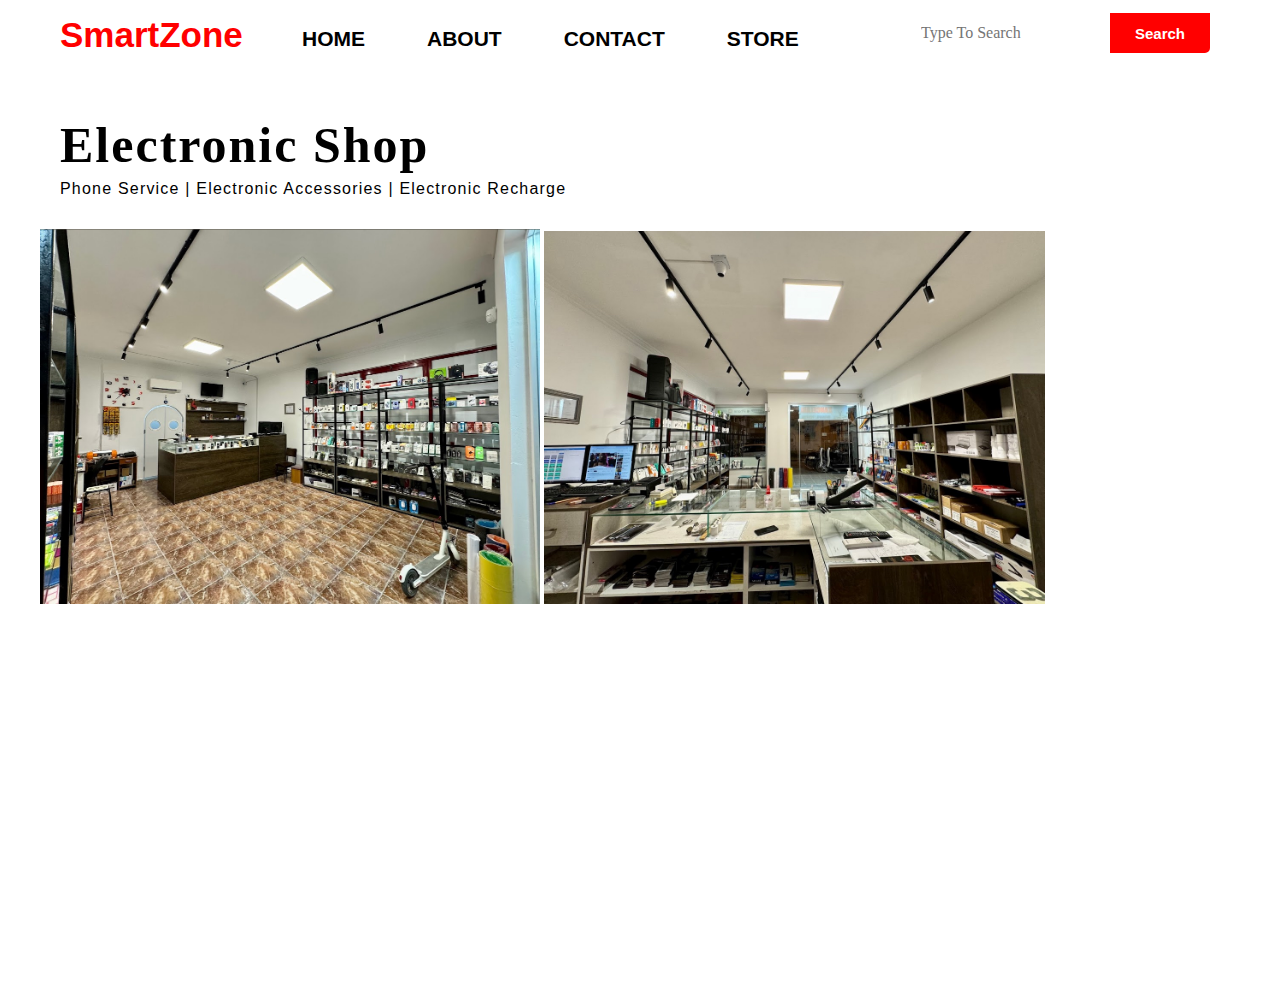
<file: Coding/main/index.html>
<!DOCTYPE html>
<html lang="en">
<head>
    <title>SmartZone</title>
    <link rel="stylesheet" href="style.css">
</head>
<body>
    <div class="main">
        <div class="navbar">
            <div class="icon">
                <h1 class="logo">SmartZone</h1>
            </div>

            <div class="menu">
                <ul>
                    <li><a href="index.html"><h2>HOME</h2></a></li>
                    <li><a href="about.html"><h2>ABOUT</h2></a></li>
                    <li><a href="contact.html"><h2>CONTACT</h2></a></li>
                    <li><a href="#"><h2>STORE</h2></a></li>
                </ul>
            </div>
            <div class="search">
                <input class="srch" type="Search" name="" placeholder="Type To Search">
                <a href="#"><button class="btn">Search</button></a>
            </div>
            <div class="content">
                <h1><br><span><br>Electronic Shop</span><br></h1>
                <p class="par">Phone Service | Electronic Accessories | Electronic Recharge</p>
            </div>
            <div class="img">
                <img class="homeimg" src="img/IMG_8342.jpg" alt="jpg">
                <img class="homeimg2" src="img/IMG_8343.jpg" alt="jpg">
            </div>
        </div>
    </div>
</body>
</html>
</file>
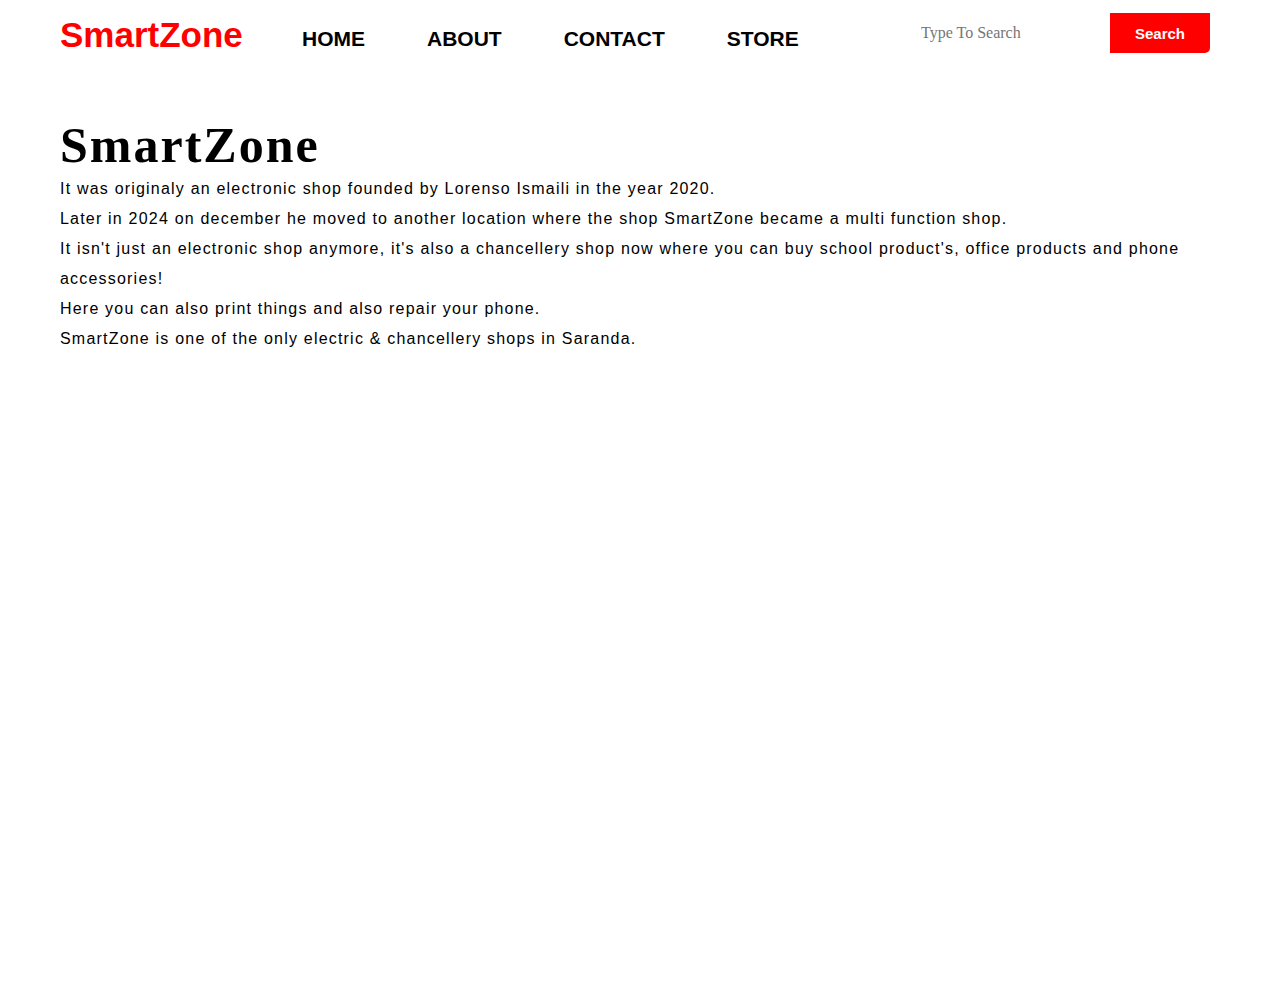
<file: Coding/main/about.html>
<!DOCTYPE html>
<html lang="en">
<head>
    <title>SmartZone</title>
    <link rel="stylesheet" href="style.css">
</head>
<body>
    <div class="main">
        <div class="navbar">
            <div class="icon">
                <h1 class="logo">SmartZone</h1>
            </div>

            <div class="menu">
                <ul>
                    <li><a href="SmartZone.html"><h2>HOME</h2></a></li>
                    <li><a href="about.html"><h2>ABOUT</h2></a></li>
                    <li><a href="contact.html"><h2>CONTACT</h2></a></li>
                    <li><a href="#"><h2>STORE</h2></a></li>
                </ul>
            </div>
            <div class="search">
                <input class="srch" type="Search" name="" placeholder="Type To Search">
                <a href="#"><button class="btn">Search</button></a>
            </div>
            <div class="about">
                <h1><br><span><br>SmartZone</span><br></h1>
                <p class="abt">It was originaly an electronic shop founded by Lorenso Ismaili in the year 2020. <br>
                    Later in 2024 on december he moved to another location where the shop SmartZone became a multi function shop. <br>
                    It isn't just an electronic shop anymore, it's also a chancellery shop now where you can buy school product's, office products and phone accessories! <br>
                    Here you can also print things and also repair your phone. <br>
                    SmartZone is one of the only electric & chancellery shops in Saranda.
                </p>
            </div>
        </div>
    </div>
</body>
</html>
</file>
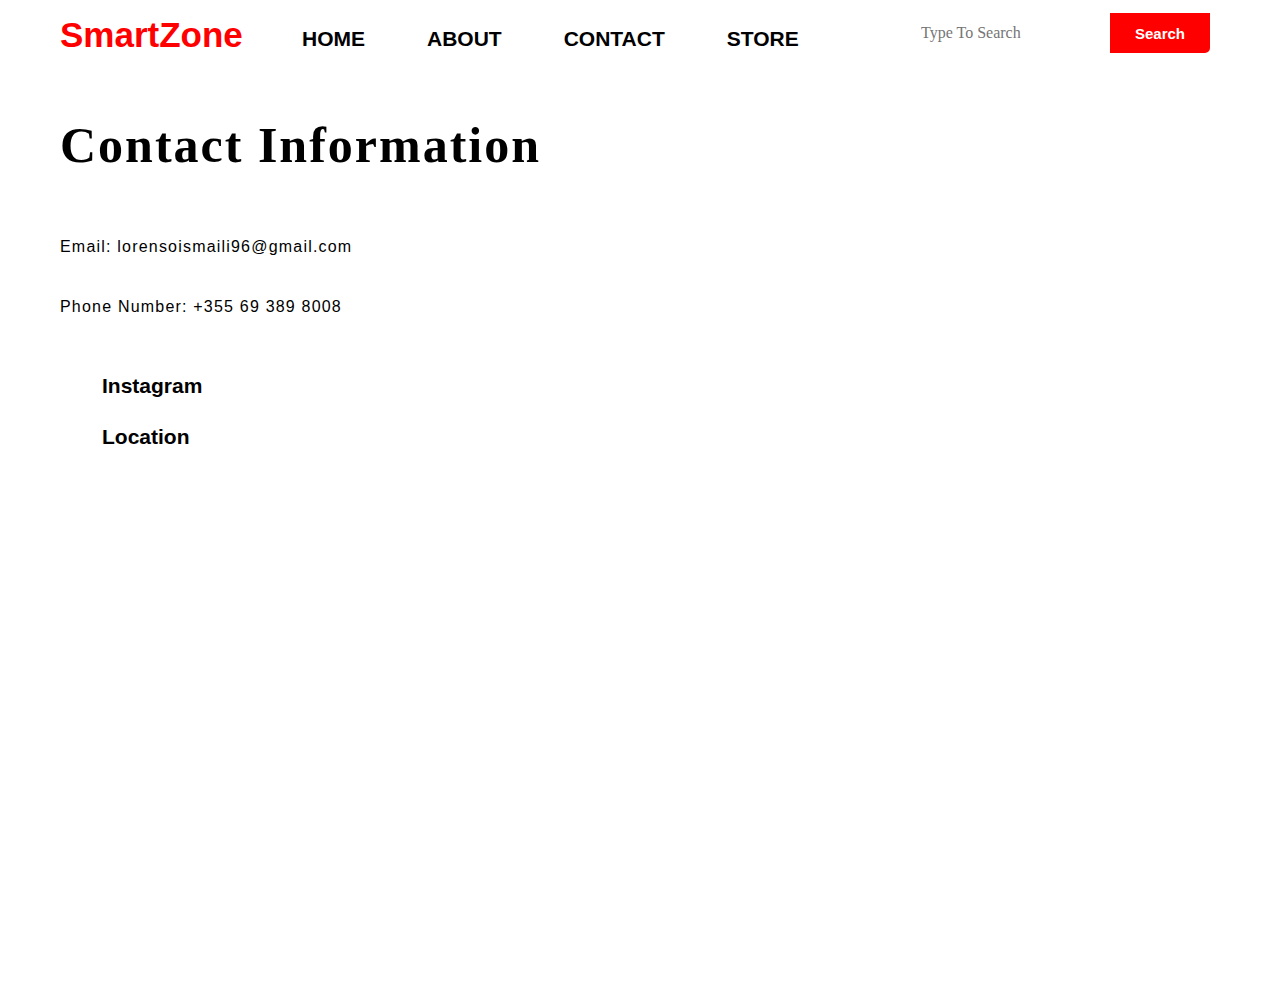
<file: Coding/main/contact.html>
<!DOCTYPE html>
<html lang="en">
<head>
    <title>SmartZone</title>
    <link rel="stylesheet" href="style.css">
</head>
<body>
    <div class="main">
        <div class="navbar">
            <div class="icon">
                <h1 class="logo">SmartZone</h1>
            </div>

            <div class="menu">
                <ul>
                    <li><a href="SmartZone.html"><h2>HOME</h2></a></li>
                    <li><a href="about.html"><h2>ABOUT</h2></a></li>
                    <li><a href="contact.html"><h2>CONTACT</h2></a></li>
                    <li><a href="#"><h2>STORE</h2></a></li>
                </ul>
            </div>
            <div class="search">
                <input class="srch" type="Search" name="" placeholder="Type To Search">
                <a href="#"><button class="btn">Search</button></a>
            </div>
            <div class="contact">
                <h1><br><span><br>Contact Information</span><br><br></h1>
                <p class="par">Email: lorensoismaili96@gmail.com  <br><br>
                Phone Number: +355 69 389 8008 <br>
                <li class="social"><a target="_blank" href="https://www.instagram.com/smart_zone.al?utm_source=ig_web_button_share_sheet&igsh=ZDNlZDc0MzIxNw=="><h2>Instagram</h2></a></li>
                <li class="social"><a target="_blank" href="https://maps.app.goo.gl/MFMRQwSnS2k9Ebfj6"><h2>Location</h2></a></li></p>
            </div>
            <div class="mapp">
                <iframe src="https://www.google.com/maps/embed?pb=!1m18!1m12!1m3!1d3061.977548918061!2d20.003472400000003!3d39.8747408!2m3!1f0!2f0!3f0!3m2!1i1024!2i768!4f13.1!3m3!1m2!1s0x135b1547a53a9b27%3A0x25616c4b4d5febd5!2sSmart%20Zone!5e0!3m2!1sen!2s!4v1737205945544!5m2!1sen!2s" width="400" height="300" style="border:0;" allowfullscreen="" loading="lazy" referrerpolicy="no-referrer-when-downgrade"></iframe>
            </div>
        </div>
    </div>
</body>
</html>
</file>
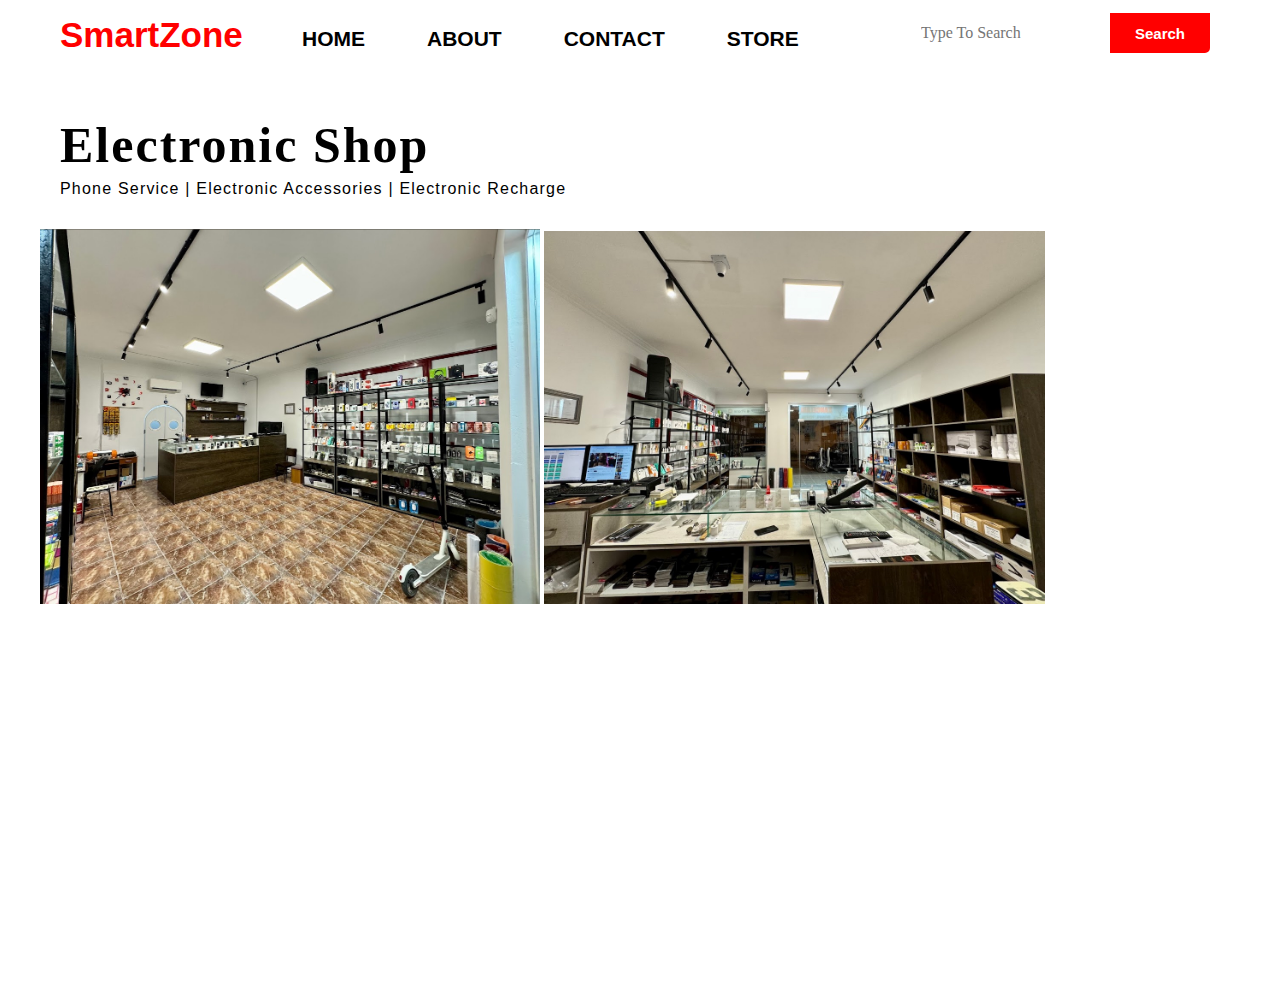
<file: Coding/main/SmartZone.html>
<!DOCTYPE html>
<html lang="en">
<head>
    <title>SmartZone</title>
    <link rel="stylesheet" href="style.css">
</head>
<body>
    <div class="main">
        <div class="navbar">
            <div class="icon">
                <h1 class="logo">SmartZone</h1>
            </div>

            <div class="menu">
                <ul>
                    <li><a href="SmartZone.html"><h2>HOME</h2></a></li>
                    <li><a href="about.html"><h2>ABOUT</h2></a></li>
                    <li><a href="contact.html"><h2>CONTACT</h2></a></li>
                    <li><a href="#"><h2>STORE</h2></a></li>
                </ul>
            </div>
            <div class="search">
                <input class="srch" type="Search" name="" placeholder="Type To Search">
                <a href="#"><button class="btn">Search</button></a>
            </div>
            <div class="content">
                <h1><br><span><br>Electronic Shop</span><br></h1>
                <p class="par">Phone Service | Electronic Accessories | Electronic Recharge</p>
            </div>
            <div class="img">
                <img class="homeimg" src="img/IMG_8342.jpg" alt="jpg">
                <img class="homeimg2" src="img/IMG_8343.jpg" alt="jpg">
            </div>
        </div>
    </div>
</body>
</html>
</file>
<file: Coding/main/style.css>
*{
    margin: 0;
    padding: 0;

}

.main{
    width: 100%;
    background: white;
    background-position: center;
    background-size: cover;
    height: 109vh;
    }

    .navbar{
        width: 1200px;
        height: 75px;
        margin: auto;
    }

    .icon{
        width: 200px;
        float: left;
        height: 70px;
    }

    .logo{
        color: red;
        font-size: 35px;
        font-family: Arial;
        padding-left: 20px;
        float: left;
        padding-top: 15px;
    }

.menu{
    width: 400px;
    float: left;
    height: 70px;
}

ul{
    float: left;
    display: flex;
    justify-content: center;
    align-items: center;
}

ul li{
    list-style: none;
    margin-left: 62px;
    margin-top: 27px;
    font-size: 14px;
}

ul li a{
    text-decoration: none;
    color: black;
    font-family: Arial;
    font-weight: bold;
    transition: 0.4 ease-in-out;
}

ul li a:hover{
    color: RED;
}

.search{
    width: 330px;
    float: left;
    margin-left: 270px;
}

.srch{
    font-family: 'Times New Roman';
    width: 200px;
    height: 40px;
    background: transparent;
    border: 1px solid transparent;
    margin-top: 13px;
    color: black;
    border-right: none;
    font-size: 16px;
    float: left;
    padding: 10px;
    border-bottom-left-radius: 5px;
    border-top-left-radius: 5px;
}

.btn{
    width: 100px;
    height: 40px;
    background: rgb(255, 0, 0);
    border: 2px solid rgb(255, 0, 0);
    margin-top: 13px;
    color: white;
    font-size: 15px;
    font-weight: bold;
    border-bottom-right-radius: 5px;
    border-bottom-right-radius: 5px;
}

.btn:focus{
    outline: none;
}

.srch:focus{
    outline: none;
}

.content{
    width: 1200px;
    height: auto;
    margin: auto;
    color: black;
}

.content .par{
    padding-left: 20px;
    padding-bottom: 25px;
    font-family: Arial;
    letter-spacing: 1.2px;
    line-height: 30px;
}

.content h1{
    font-family: 'Times New Roman';
    font-size: 50px;
    padding-left: 20px;
    letter-spacing: 2px;
}

.contact{
    width: 1200px;
    height: auto;
    margin: auto;
    color: black;
}

.contact .par{
    padding-left: 20px;
    padding-bottom: 25px;
    font-family: Arial;
    letter-spacing: 1.2px;
    line-height: 30px;
}

.contact h1{
    font-family: 'Times New Roman';
    font-size: 50px;
    padding-left: 20px;
    letter-spacing: 2px;
}

.social{
    list-style: none;
    margin-left: 62px;
    margin-top: 27px;
    font-size: 14px; 
}

.social a{
    text-decoration: none;
    color: black;
    font-family: Arial;
    transition: 0.4 ease-in-out;
}

.social a:hover{
    color: RED;
}

.mapp{
    margin-left: 800px;
}

.img .homeimg{
    width: 500px;
}

.img .homeimg2{
    width: 501px;
}

.about h1{
    font-family: 'Times New Roman';
    font-size: 50px;
    padding-left: 20px;
    letter-spacing: 2px;
}

.about .abt{
    padding-left: 20px;
    padding-bottom: 25px;
    font-family: Arial;
    letter-spacing: 1.2px;
    line-height: 30px;
}
</file>
